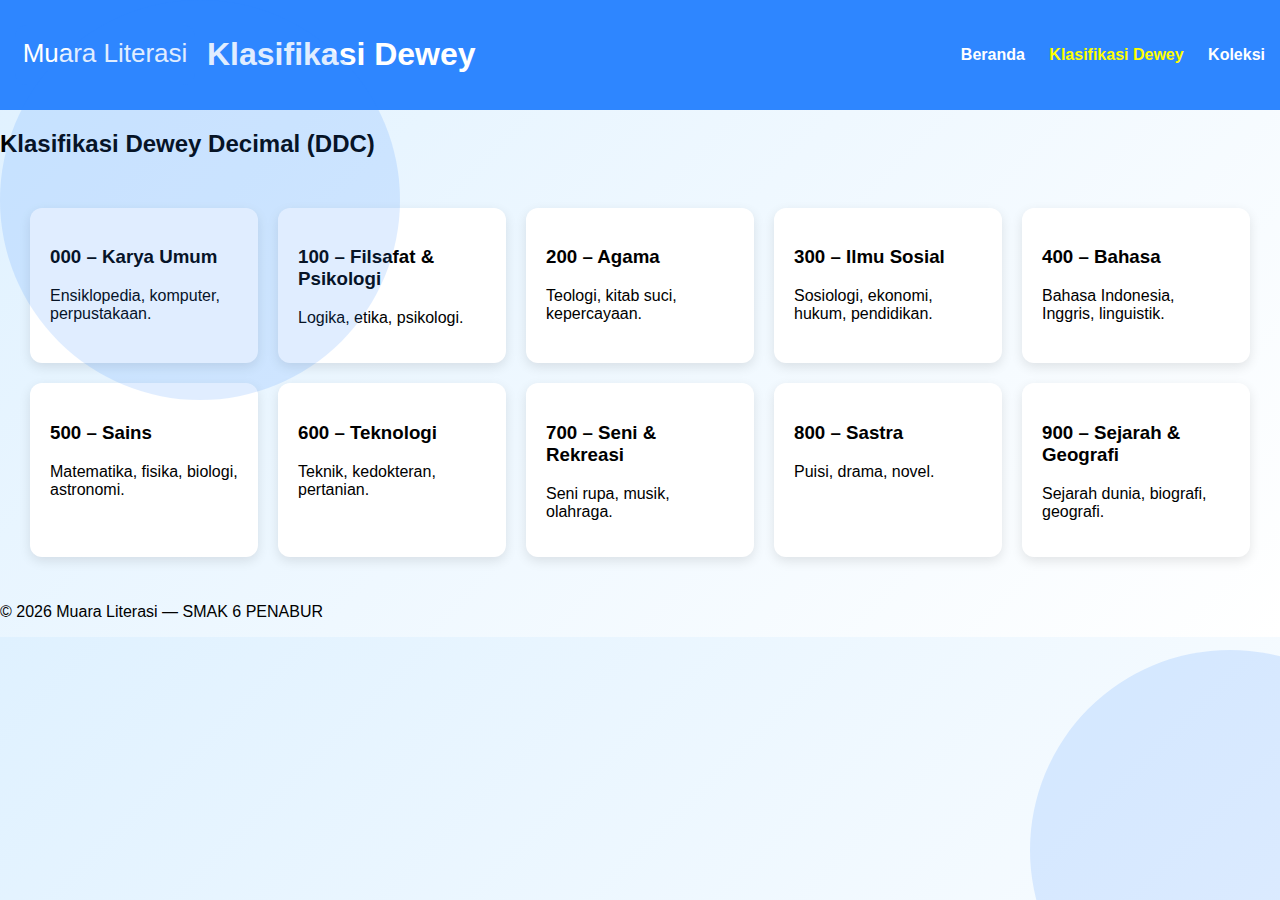
<file: dewey.html>
<!DOCTYPE html>
<html lang="id">
<head>
  <meta charset="UTF-8">
  <meta name="viewport" content="width=device-width, initial-scale=1.0">
  <title>Klasifikasi Dewey</title>
  <link rel="stylesheet" href="style.css">
</head>

<body class="animated-bg">

<header>
  <div class="logo">
    <img src="logo-muara-literasi.svg">
    <h1>Klasifikasi Dewey</h1>
  </div>

  <nav>
    <a href="index.html">Beranda</a>
    <a href="dewey.html" class="active">Klasifikasi Dewey</a>
    <a href="koleksi.html">Koleksi</a>
  </nav>
</header>

<main class="dewey-container">

  <h2>Klasifikasi Dewey Decimal (DDC)</h2>

  <div class="dewey-grid">

    <div class="dewey-card">
      <h3>000 – Karya Umum</h3>
      <p>Ensiklopedia, komputer, perpustakaan.</p>
    </div>

    <div class="dewey-card">
      <h3>100 – Filsafat & Psikologi</h3>
      <p>Logika, etika, psikologi.</p>
    </div>

    <div class="dewey-card">
      <h3>200 – Agama</h3>
      <p>Teologi, kitab suci, kepercayaan.</p>
    </div>

    <div class="dewey-card">
      <h3>300 – Ilmu Sosial</h3>
      <p>Sosiologi, ekonomi, hukum, pendidikan.</p>
    </div>

    <div class="dewey-card">
      <h3>400 – Bahasa</h3>
      <p>Bahasa Indonesia, Inggris, linguistik.</p>
    </div>

    <div class="dewey-card">
      <h3>500 – Sains</h3>
      <p>Matematika, fisika, biologi, astronomi.</p>
    </div>

    <div class="dewey-card">
      <h3>600 – Teknologi</h3>
      <p>Teknik, kedokteran, pertanian.</p>
    </div>

    <div class="dewey-card">
      <h3>700 – Seni & Rekreasi</h3>
      <p>Seni rupa, musik, olahraga.</p>
    </div>

    <div class="dewey-card">
      <h3>800 – Sastra</h3>
      <p>Puisi, drama, novel.</p>
    </div>

    <div class="dewey-card">
      <h3>900 – Sejarah & Geografi</h3>
      <p>Sejarah dunia, biografi, geografi.</p>
    </div>

  </div>

</main>

<footer>
  <p>© 2026 Muara Literasi — SMAK 6 PENABUR</p>
</footer>

<script src="script.js"></script>
</body>
</html>
</file>
<file: style.css>
/* ---------------- GLOBAL ---------------- */
body {
  margin: 0;
  font-family: Arial, sans-serif;
}

/* Floating Background Animation */
.animated-bg {
  background: linear-gradient(135deg, #dff1ff, #ffffff);
  overflow-x: hidden;
}

.animated-bg::before,
.animated-bg::after {
  content: "";
  position: fixed;
  width: 400px;
  height: 400px;
  background: rgba(46, 134, 255, 0.15);
  border-radius: 50%;
  animation: float 12s infinite ease-in-out alternate;
}

.animated-bg::after {
  right: -150px;
  bottom: -150px;
  animation-delay: 4s;
}

@keyframes float {
  from { transform: translateY(0px) translateX(0px); }
  to   { transform: translateY(-80px) translateX(50px); }
}

/* ---------------- HEADER ---------------- */
header {
  background: #2e86ff;
  padding: 15px;
  color: white;
  display: flex;
  justify-content: space-between;
  align-items: center;
}

header .logo {
  display: flex;
  align-items: center;
  gap: 12px;
}

header nav a {
  color: white;
  margin-left: 20px;
  text-decoration: none;
  font-weight: bold;
  transition: 0.3s;
}

header nav a:hover,
header nav .active {
  color: yellow;
}

/* ---------------- HERO ---------------- */
.home-container {
  padding: 50px;
  text-align: center;
}

.hero {
  margin-top: 80px;
  animation: fadeIn 1s ease-out;
}

.hero-buttons a {
  display: inline-block;
  margin: 10px;
  padding: 14px 26px;
  font-size: 18px;
  border-radius: 12px;
  text-decoration: none;
  color: white;
}

.btn-primary { background: #2e86ff; }
.btn-secondary { background: #45a7ff; }

@keyframes fadeIn {
  from { opacity: 0; transform: translateY(20px); }
  to   { opacity: 1; transform: translateY(0); }
}

/* ---------------- DEWEY GRID ---------------- */
.dewey-grid {
  display: grid;
  grid-template-columns: repeat(auto-fit, minmax(220px, 1fr));
  gap: 20px;
  padding: 30px;
}

.dewey-card {
  background: white;
  padding: 20px;
  border-radius: 12px;
  box-shadow: 0 4px 12px rgba(0,0,0,0.1);
  animation: fadeIn 0.7s ease-out;
}

/* ---------------- KOLEKSI (sudah dibuat sebelumnya) ---------------- */

.book-grid {
  display: grid;
  grid-template-columns: repeat(auto-fit, minmax(240px, 1fr));
  gap: 20px;
}

.book-card {
  background: white;
  padding: 18px;
  border-radius: 14px;
  box-shadow: 0 6px 12px rgba(0,0,0,0.08);
  animation: fadeIn 0.6s ease-out;
}
</file>
